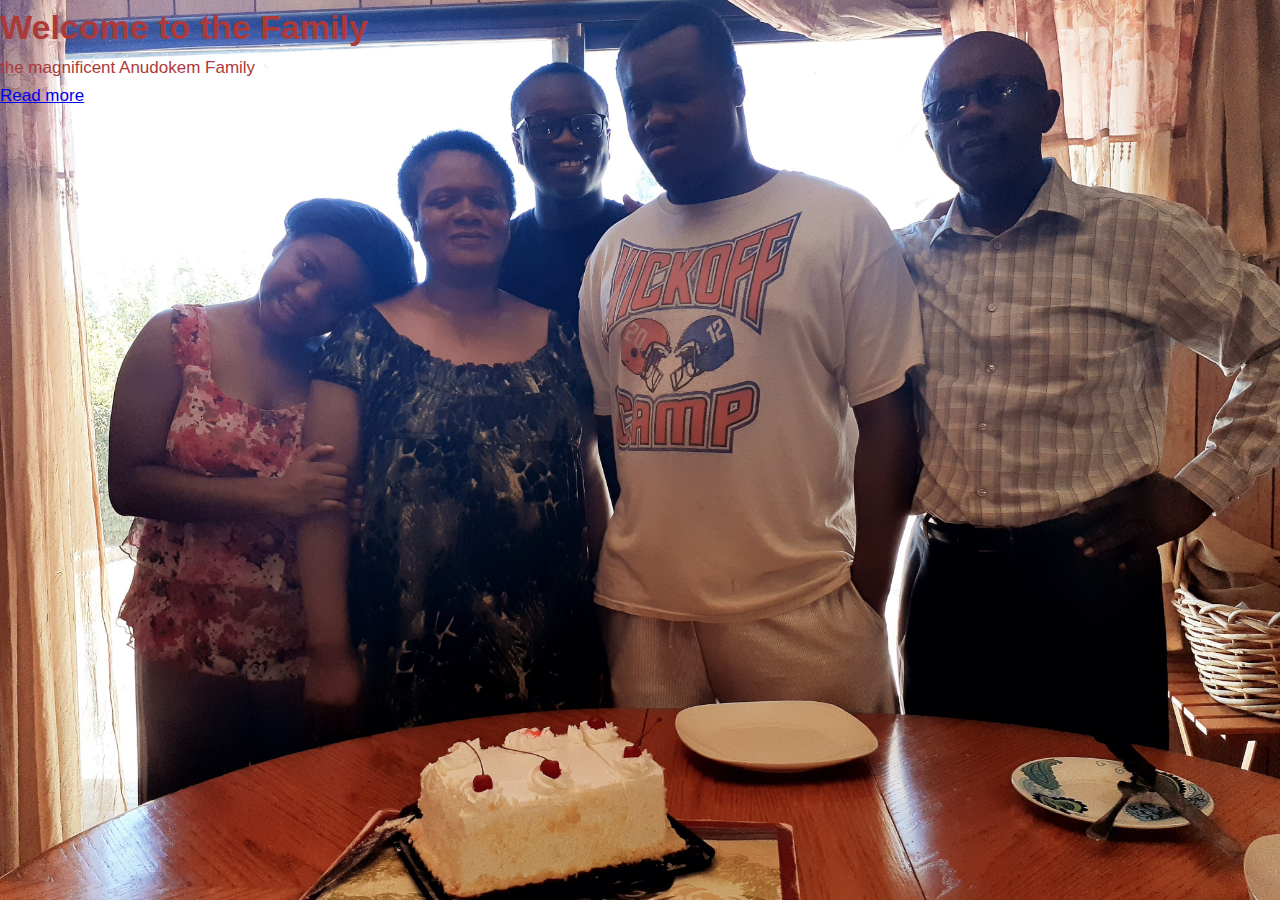
<file: index.html>
<!DOCTYPE html>
<html lang="en">
<head>
    <meta charset="UTF-8">
    <meta http-equiv="X-UA-Compatible" content="IE=edge">
    <meta name="viewport" content="width=device-width, initial-scale=1.0">
    <link rel="stylesheet" href="css/style.css">
    <title>Family webpage</title>
</head>
<body>
     <header id="showcase">
         <h1>Welcome to the Family</h1>
         <p>the magnificent Anudokem Family</p>
         <a href="#" class="button">Read more</a>
        </header>
</body>
</html>
</file>
<file: css/style.css>
*{
    margin:0;
    padding:0;
}
body{
    margin:0;
    font-family:Arial, Helvetica, sans-serif;
    font-size: 17px;
    color:#ac3a3a;
    line-height:1.6;
    
}

#showcase{
    background-image:url('../img/family313.jpg');
    height:100vh;
    background-size:cover;
    background-position:center;

}
</file>
<file: family webpage/css/style.css>
*{
    margin:0;
    padding:0;
}
body{
    margin:0;
    font-family:Arial, Helvetica, sans-serif;
    font-size: 17px;
    color:#ac3a3a;
    line-height:1.6;
    
}

#showcase{
    background-image:url('../img/family313.jpg');
    height:100vh;
    background-size:cover;
    background-position:center;

}
</file>
